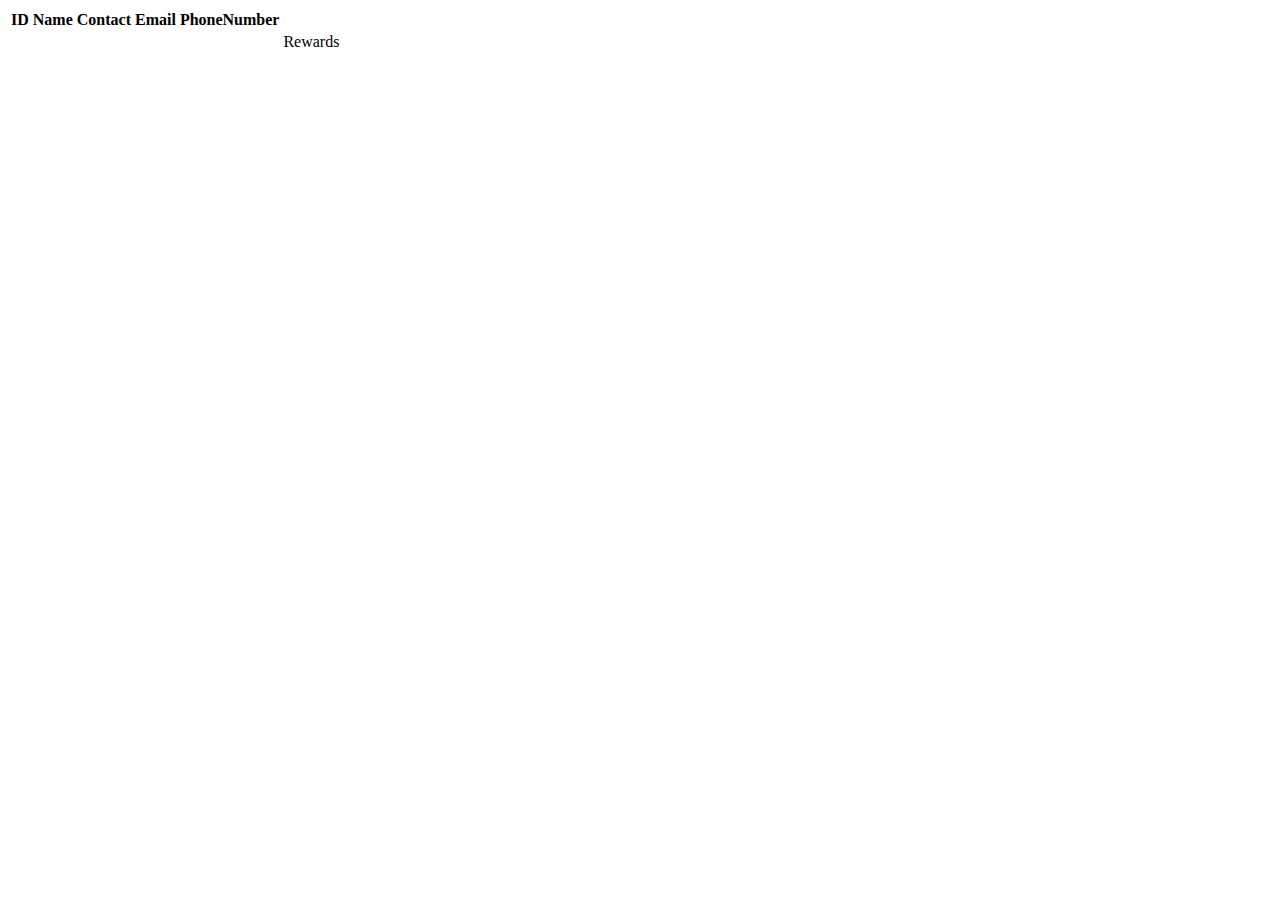
<file: src/main/resources/templates/customers/index.html>
<!DOCTYPE html>
<html lang="en" xmlns:th="http://www.thymeleaf.org/">
<head th:replace="fragments :: head"></head>
<body class="container">

<header th:replace="fragments :: header"></header>

<table class="table table-striped">
    <thead>
    <tr>
        <th>ID</th>
        <th>Name</th>
        <th>Contact Email</th>
        <th>PhoneNumber</th>

    </tr>
    </thead>
    <tr th:each="customer : ${customers}">
        <td th:text="${customer.id}"></td>
        <td th:text="${customer.name}"></td>
        <td th:text="${customer.email}"></td>
        <td th:text="${customer.phoneNumber}"></td>


        <td>
            <a th:href="@{/rewards/{id}(id=${customer.id})}">Rewards</a>
        </td>
    </tr>
</table>

</body>
</html>
</file>
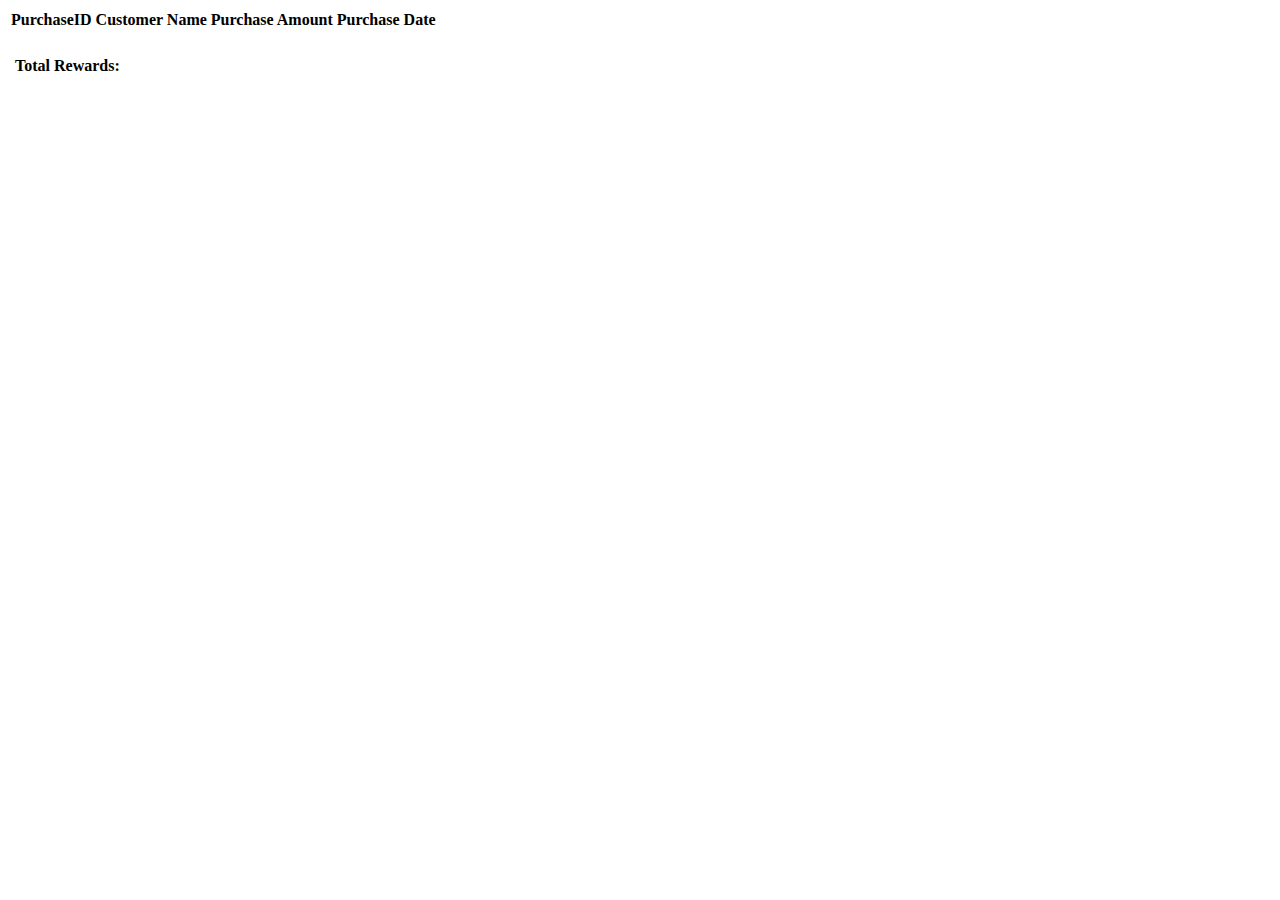
<file: src/main/resources/templates/rewards.html>
<!DOCTYPE html>
<html lang="en" xmlns:th="http://www.thymeleaf.org/">
<head th:replace="fragments :: head">
    <meta charset="UTF-8"/>
    <title></title>
</head>
<body class = "container">
<nav th:replace="fragments :: header"></nav>

<form method="post">
    <table class="table table-striped">
        <thead>
        <tr>
            <th>PurchaseID</th>
            <th>Customer Name</th>
            <th>Purchase Amount</th>
            <th>Purchase Date</th>


        </tr>
        </thead>
        <tr th:each="purchase : ${purchases}">
            <td th:text="${purchase.id}"></td>
            <td th:text="${purchase.customer.name}"></td>
            <td th:text="${purchase.amountSpent}"></td>
            <td th:text="${purchase.date}"></td>

        </tr>
       </table>

        <br/>
        <table class="table table-striped">
            <thead>
            <tr>
            <th th:each="entry : ${rewMap}">
                  <span th:for="${entry.key}" th:text="${entry.key}"></span>
                 <th>Total Rewards:</th>
            </th>
            </tr>
            </thead>

            <tr>
                <td th:each="entry : ${rewMap}">
                <span th:text="${entry.value}" /></td>
                <td><span th:text="${totalRewards}" /></td>

            </tr>

        </table>


</form>
</body>
</html>
</file>
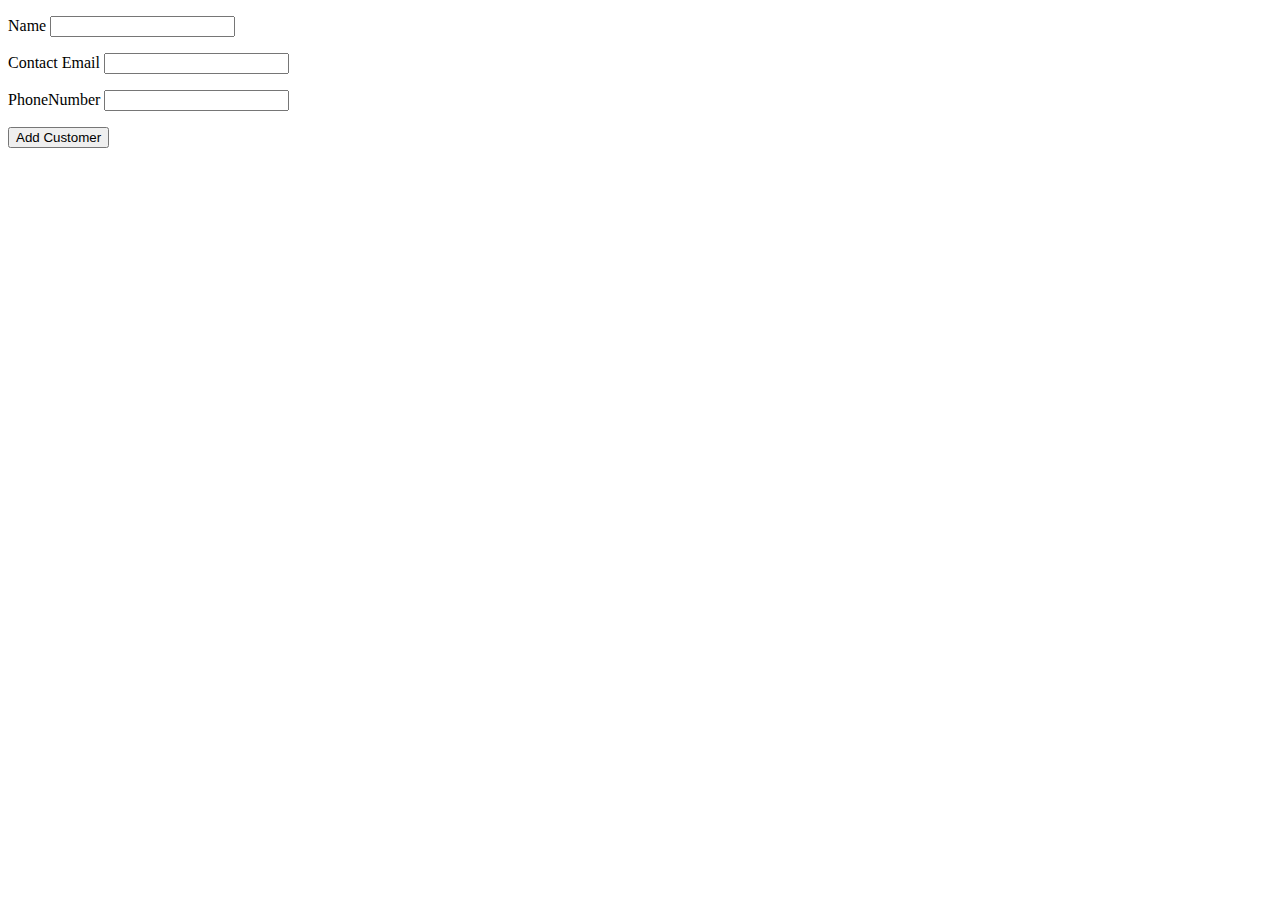
<file: src/main/resources/templates/customers/addCustomer.html>
<!DOCTYPE html>
<html lang="en" xmlns:th="http://www.thymeleaf.org/">
<head th:replace="fragments :: head">
    <meta charset="UTF-8"/>
    <title></title>
</head>
<body class = "container">
<nav th:replace="fragments :: header"></nav>
<p th:text="${errorMsg}" style="color:red;"></p>
<form method="post">
    <div class="form-group">
        <label>Name
            <input type="text" th:field="${customer.name}" class="form-control" />
        </label>
        <p class="error" th:errors="${customer.name}"></p>
    </div>
    <div class="form-group">
        <label>Contact Email
            <input type="text" th:field="${customer.email}" class="form-control" />
        </label>
        <p class="error" th:errors="${customer.email}"></p>
    </div>
    <div class="form-group">
        <label>PhoneNumber
            <input type="text" th:field="${customer.phoneNumber}" class="form-control" />
        </label>
        <p class="error" th:errors="${customer.phoneNumber}"></p>
    </div>
    </div>
    <div class="form-group">
        <input type="submit" value="Add Customer" class="btn btn-success" />
    </div>
</form>
</body>
</html>
</file>
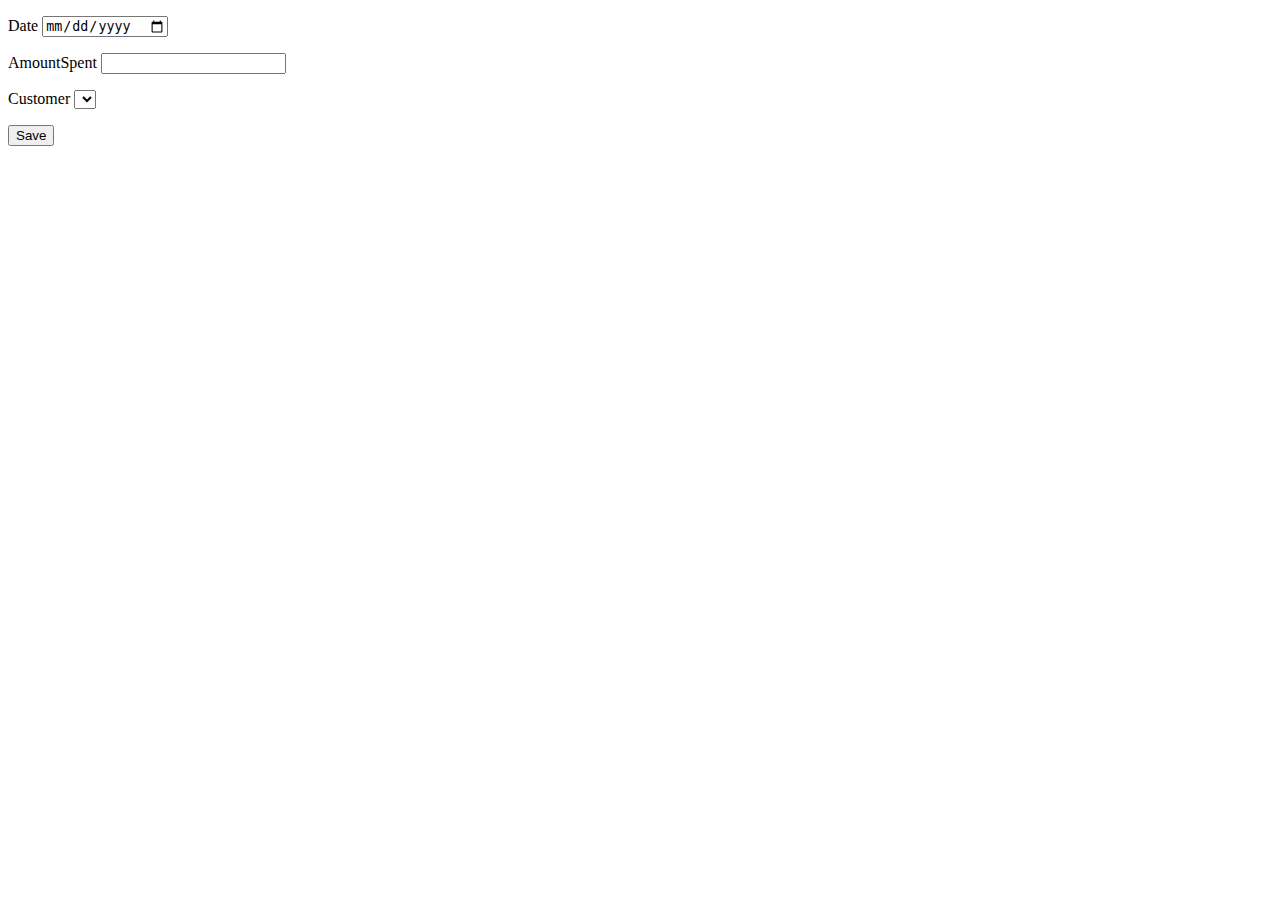
<file: src/main/resources/templates/purchases/create.html>
<!DOCTYPE html>
<html lang="en" xmlns:th="http://www.thymeleaf.org/">
<head th:replace="fragments :: head">
    <meta charset="UTF-8"/>
    <title></title>
</head>
<body class = "container">
<nav th:replace="fragments :: header"></nav>
<p th:text="${errorMsg}" style="color:red;"></p>
<form method="post">

   <div class="form-group">
    <label>Date
        <input type="date" th:field ="${purchase.date}" class="form-control" />
    </label>
    <p class="error" th:errors="${purchase.date}"></p>
  </div>
  <div class="form-group">
    <label>AmountSpent
        <input type="text" th:field="${purchase.amountSpent}" class="form-control"/>
    </label>
    <p class="error" th:errors="${purchase.amountSpent}"></p>
   </div>
    <div class="form-group">
        <label th:for="customer">Customer </label>
        <select th:field="${purchase.customer}">
            <option th:each="customer : ${customers}"
                    th:text="${customer.name}"
                    th:value="${customer.id}">
            </option>
        </select>
        <p class="error" th:errors="${purchase.customer}"></p>

    </div>
    <div class="form-group">
        <input type="submit" value="Save" class="btn btn-success" />
    </div>

</form>
</body>
</html>
</file>
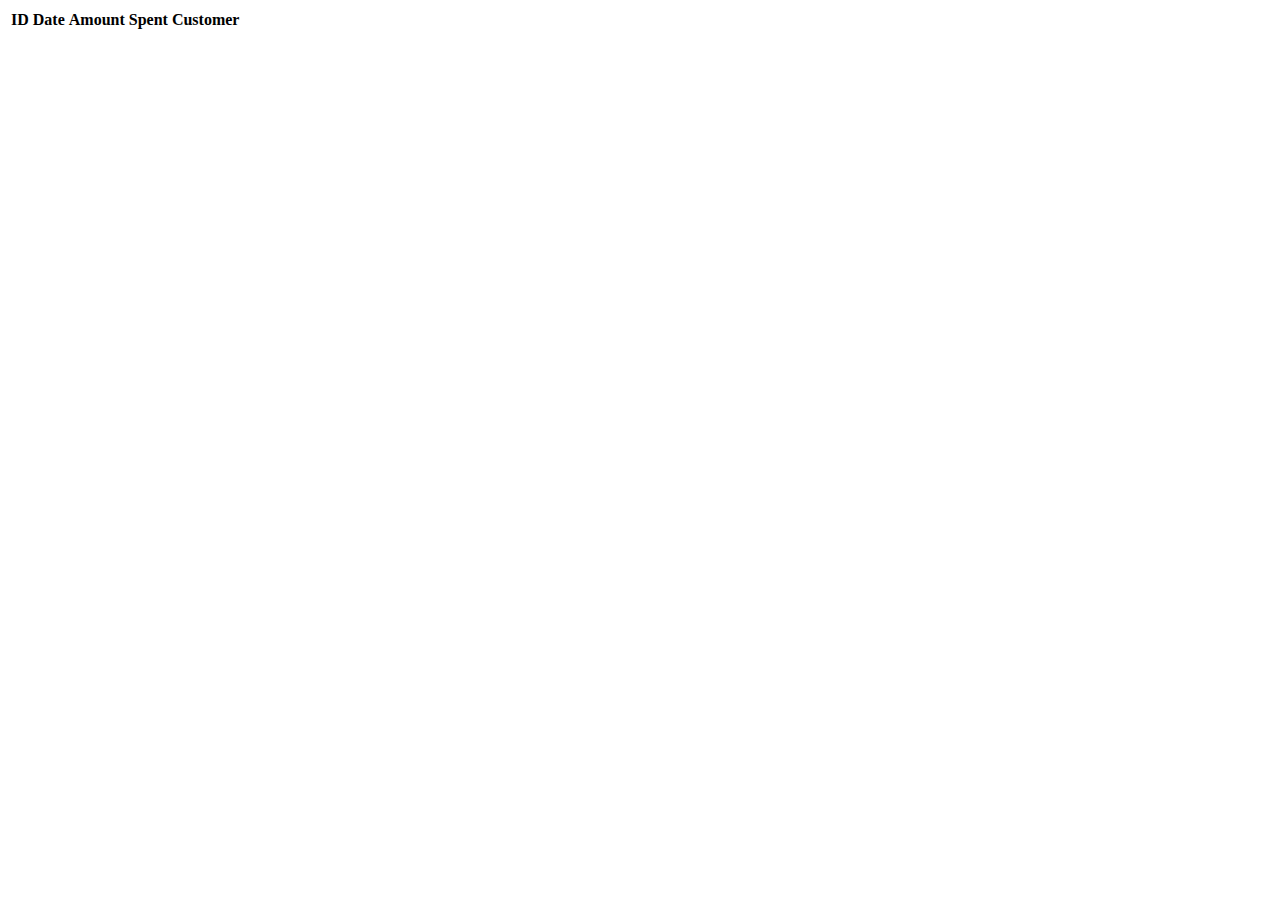
<file: src/main/resources/templates/purchases/view.html>
<!DOCTYPE html>
<html lang="en" xmlns:th="http://www.thymeleaf.org/">
<head th:replace="fragments :: head"></head>
<body class="container">

<header th:replace="fragments :: header"></header>

<table class="table table-striped">
    <thead>
    <tr>
        <th>ID</th>
        <th>Date</th>
        <th>Amount Spent</th>
        <th>Customer</th>

    </tr>
    </thead>
    <tr th:each="purchase : ${purchases}">
        <td th:text="${purchase.id}"></td>
        <td th:text="${purchase.date}"></td>
        <td th:text="${purchase.amountSpent}"></td>
        <td th:text="${purchase.customer.name}"></td>

    </tr>
</table>

</body>
</html>
</file>
